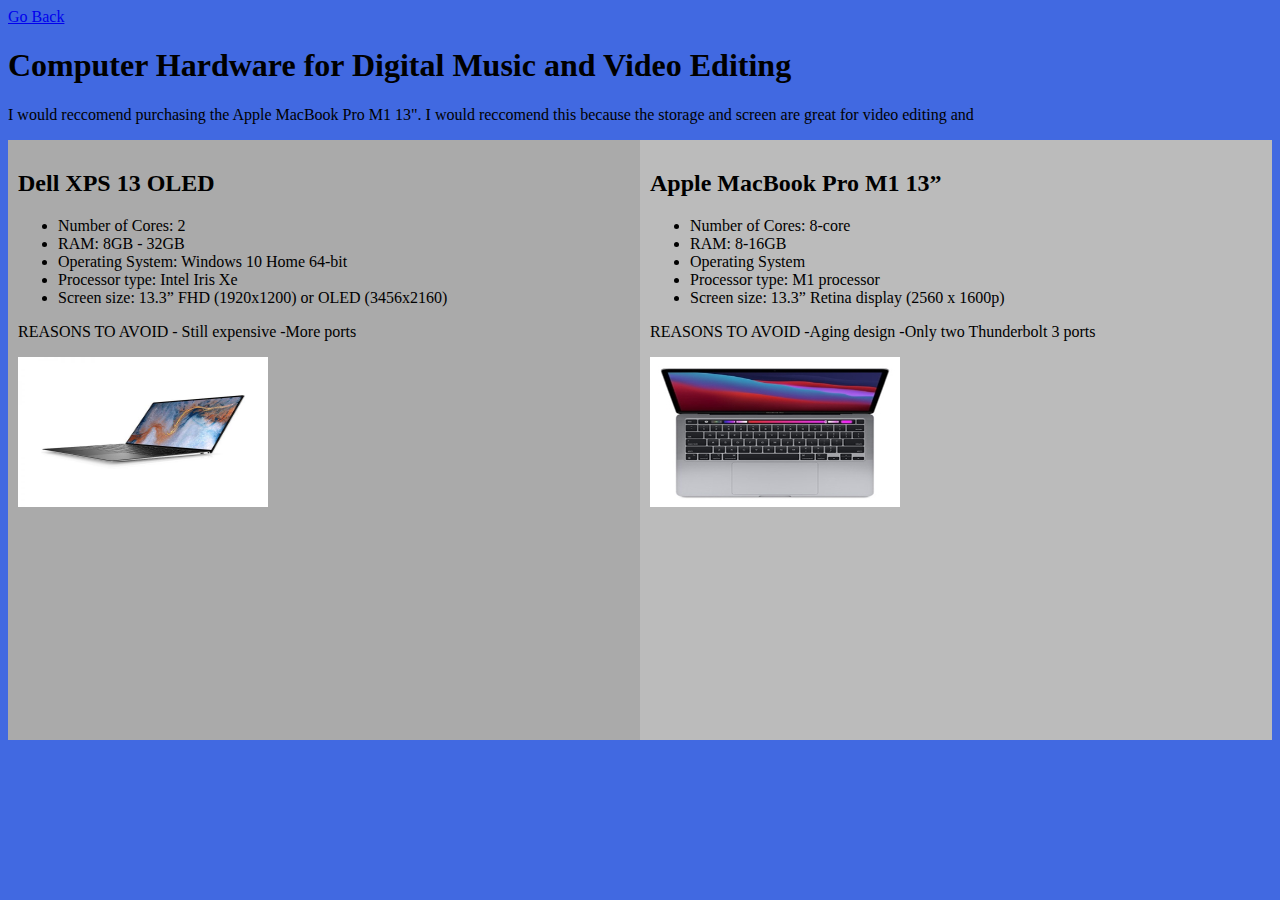
<file: computerhardware.html>
<!DOCTYPE html>
<html lang="en">

<head>
    <meta charset="UTF-8">
    <meta http-equiv="X-UA-Compatible" content="IE=edge">
    <meta name="viewport" content="width=device-width, initial-scale=1.0">
    <title>Computer Hardware Computer Comparison</title>

</head>
<header>
    <a class="nav" href="index.html">Go Back</a>
    </header>
<style>
    body {
        background-color: royalblue;
    }

    * {
        box-sizing: border-box;
    }

    .column {
        float: left;
        width: 50%;
        padding: 10px;
        height: 600px;
    }


    .row:after {
        content: "";
        display: table;
        clear: both;
    }
</style>
<h1>Computer Hardware for Digital Music and Video Editing</h1>
<p>I would reccomend purchasing the Apple MacBook Pro M1 13". I would reccomend this because the storage and screen are great for video editing and </p>
<body>

    <div class="row">
        <div class="column" style="background-color:#aaa;">
            <h2>Dell XPS 13 OLED</h2>
            <ul>
                <li>Number of Cores: 2 </li>
                <li>RAM: 8GB - 32GB</li>
                <li>Operating System: Windows 10 Home 64-bit</li>
                <li>Processor type: Intel Iris Xe</li>
                <li>Screen size: 13.3” FHD (1920x1200) or OLED (3456x2160)</li>
            </ul>
            <p>REASONS TO AVOID - Still expensive -More ports</p>
            <img src="images/dell.jpg" alt="" style="width: 250px; height: 150px;">
        </div>
        <div class="column" style="background-color:#bbb;">
            <h2>Apple MacBook Pro M1 13”</h2>
            <ul>
                <li>Number of Cores: 8-core </li>
                <li>RAM: 8-16GB </li>
                <li>Operating System</li>
                <li>Processor type: M1 processor</li>
                <li>Screen size: 13.3” Retina display (2560 x 1600p) </li>
            </ul>
            <p>REASONS TO AVOID
                -Aging design
                -Only two Thunderbolt 3 ports</p>
            <img src="images/mac.jpg" alt="" style="width: 250px; height: 150px;">
        </div>
    </div>

</body>
<script src="app.js"></script>

</html>
</file>
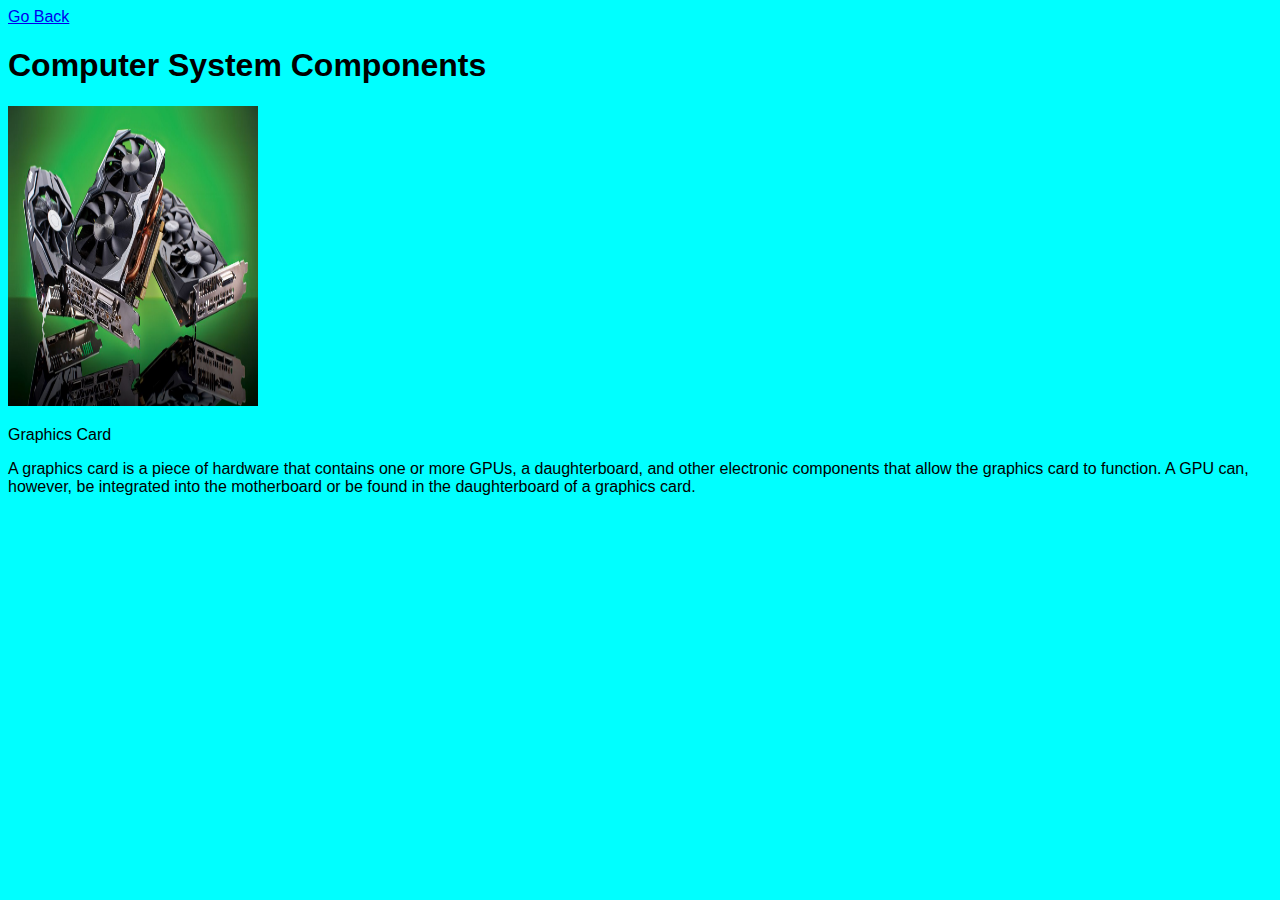
<file: graphic.html>
<!DOCTYPE html>
<html lang="en">
<head>
    <meta charset="UTF-8">
    <meta http-equiv="X-UA-Compatible" content="IE=edge">
    <meta name="viewport" content="width=device-width, initial-scale=1.0">
    <title>Graphic Card</title>
</head>
<header>
    <a class="nav" href="index.html">Go Back</a>
    </header>
<style>
    body,h1,h2,h3,h4,h5,h6 {font-family: "Karma", sans-serif}
    .w3-bar-block .w3-bar-item {padding:20px}
    #more {display: none;}
    body {background-color: aqua;}
    img {align-content: center;}
    
    </style>
<h1>Computer System Components</h1>
<body>
    <img src="images/MdhoETzFvrzaKiqfuymfDA-1200-80.jpg" style="width: 250px; height: 300px;">
    <p>Graphics Card</p>
    <p>A graphics card is a piece of hardware that contains one or more GPUs, a daughterboard, and other electronic components that allow the graphics card to function. A GPU can, however, be integrated into the motherboard or be found in the daughterboard of a graphics card. </p>

</body>
</html>
</file>
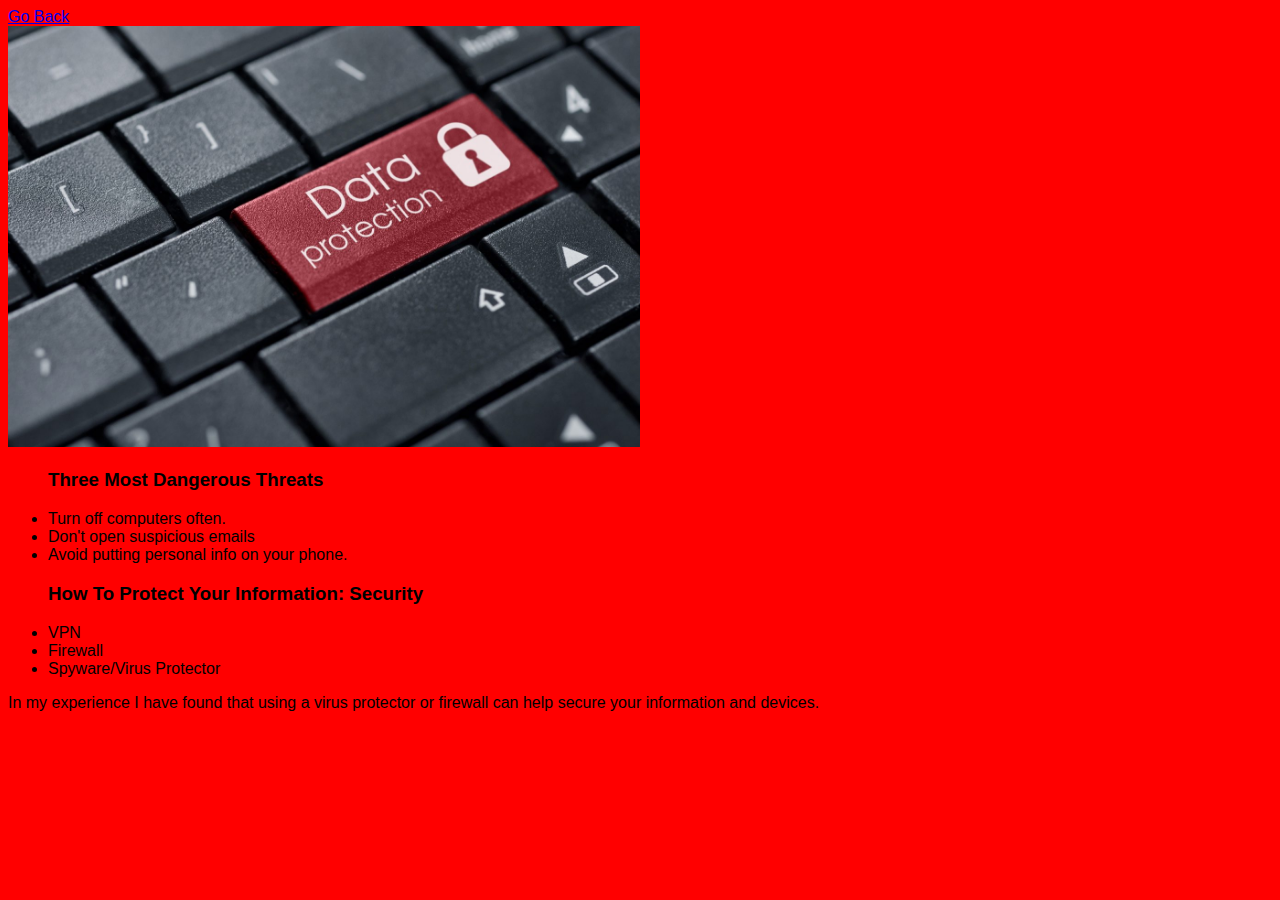
<file: protect.html>
<!DOCTYPE html>
<html lang="en">
<head>
    <meta charset="UTF-8">
    <meta http-equiv="X-UA-Compatible" content="IE=edge">
    <meta name="viewport" content="width=device-width, initial-scale=1.0">
    <title>Protect/Security</title>
</head>
<style>
    body,h1,h2,h3,h4,h5,h6 {font-family: "Karma", sans-serif}
    .w3-bar-block .w3-bar-item {padding:20px}
    #more {display: none;}
    body {background-color: red;}
    img {align-content: center;}
    
    </style>
    <header>
        <a class="nav" href="index.html">Go Back</a>
        </header>
<body>
    <img src="images/iStock-512328734-1382x920.jpg" alt="" style="width:50%">

    <ul>
    <h3>Three Most Dangerous Threats</h3>
    <li>Turn off computers often.</li>
     <li>Don't open suspicious emails</li>
    <li>Avoid putting personal info on your phone.</li>
    </ul>
  
      <ul>
      <h3>How To Protect Your Information: Security</h3>
      <li>VPN</li>
      <li>Firewall</li>
      <li>Spyware/Virus Protector</li>
      </ul>
      <p>In my experience I have found that using a virus protector or firewall can help secure your information and devices. </p>
    
</body>
<script src="app.js"></script>
</html>
</file>
